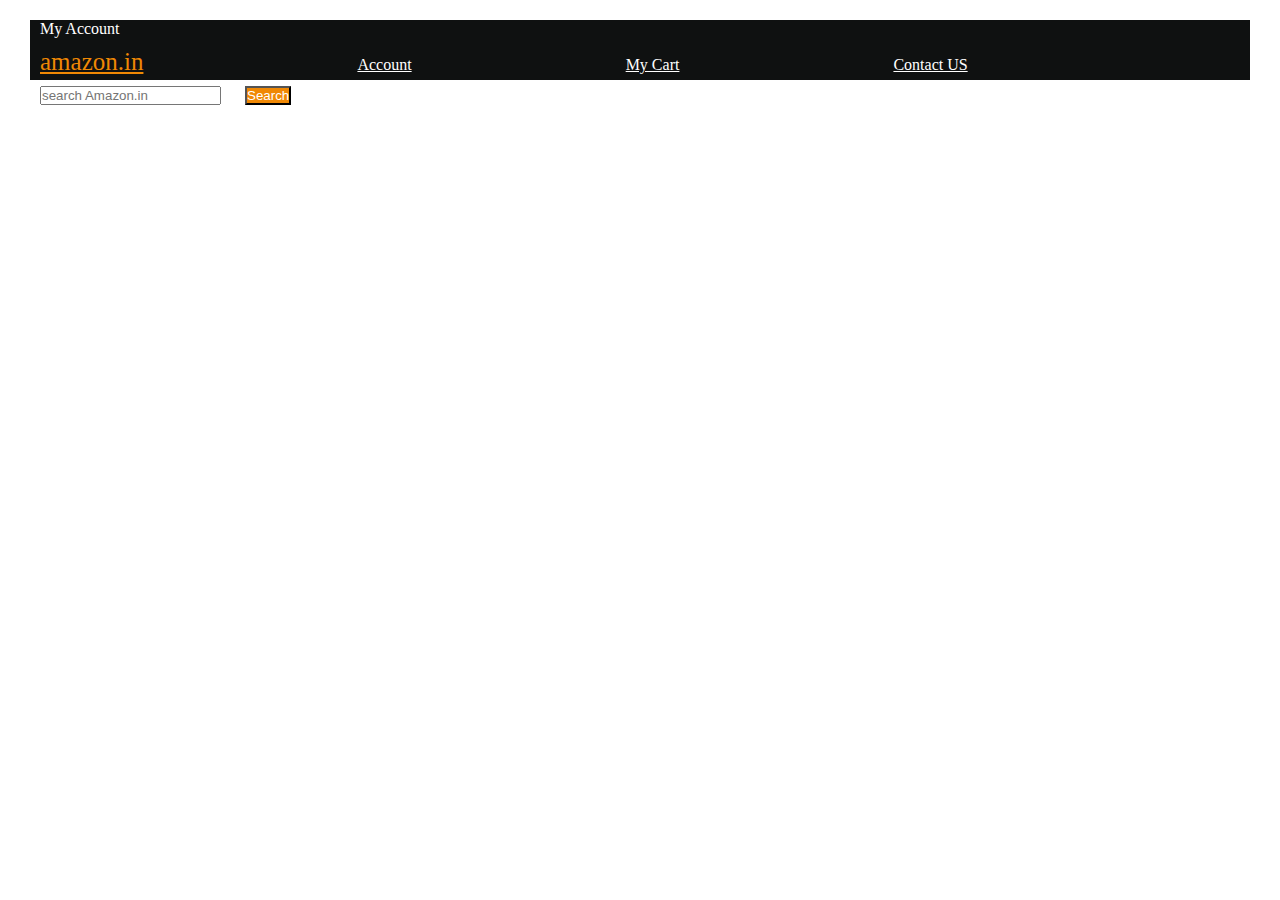
<file: Amazon/amazon.html>
<!DOCTYPE html>
<html lang="en">
<head>
  <title>CSS Practice</title>
  <link rel="stylesheet" href="amazon.css">
</head>

<body>
  <div id="navbar">
    <p>My Account</p>
    <a id="logo" href="#">amazon.in</a>
    <a href="#">Account</a> 
    <a href="#">My Cart</a> 
    <a href="#">Contact US</a> 

  
       <input placeholder="search Amazon.in">
       <button>Search</button>
    
  </div>
</body>
</html>
</file>
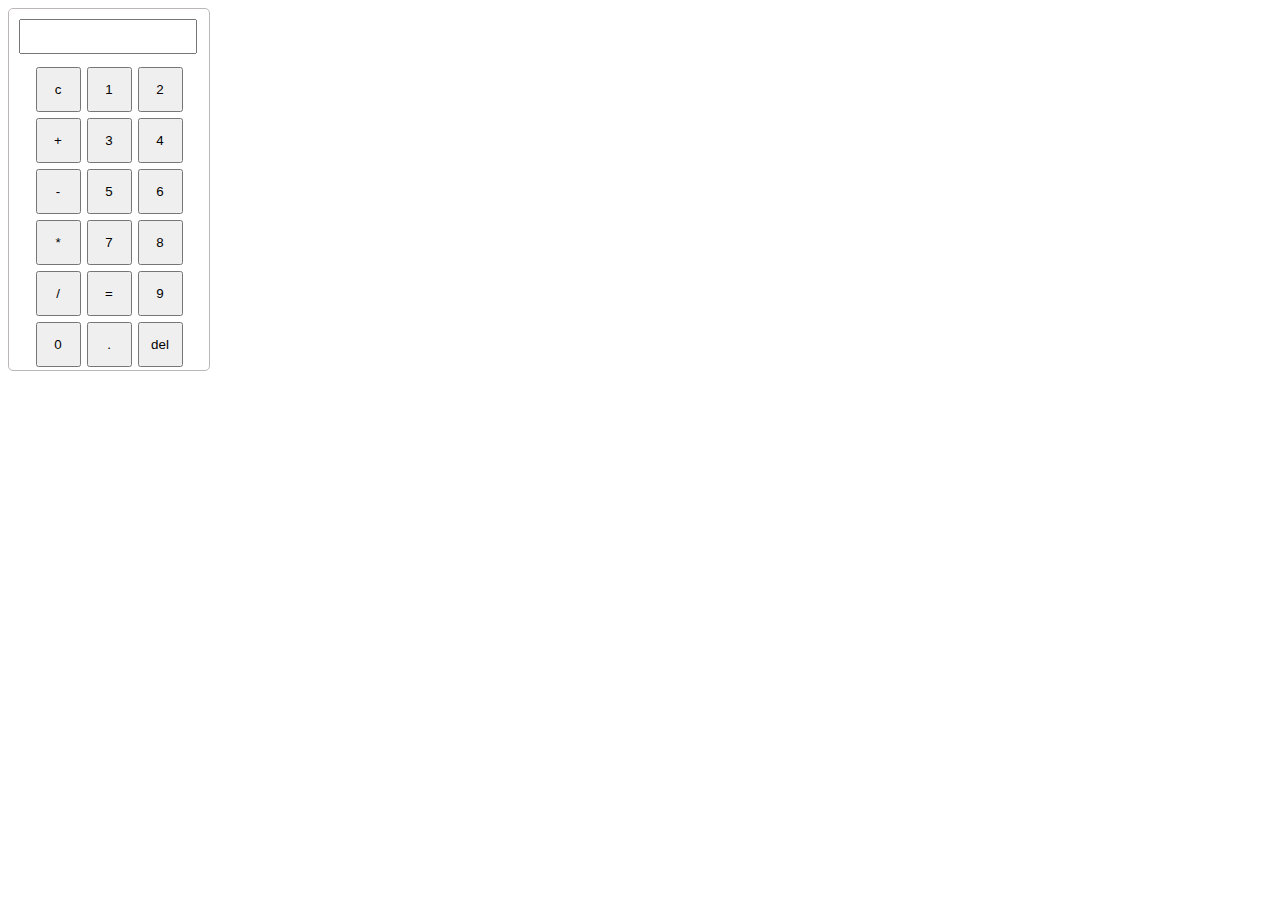
<file: Calculator/Calculator.html>
<!DOCTYPE html>
<html lang="en">
<head>
 <link rel="stylesheet" href="Calculator.css">
  <title>Calculator</title>
</head>
<body>
  <div id="Calculator">
    <input type="text" id="display" > 
     <div class="button-container">
    <button class="button"  onclick="currentDisplay='';document.querySelector('#display').value =currentDisplay ">c</button> 
    <button class="button" onclick="currentDisplay=currentDisplay+'1';document.querySelector('#display').value =currentDisplay ">1</button>
    <button class="button"  onclick="currentDisplay=currentDisplay+'2';document.querySelector('#display').value =currentDisplay ">2</button>
    <button class="button"  onclick="currentDisplay=currentDisplay+'+';document.querySelector('#display').value =currentDisplay " >+</button>
    <button class="button"  onclick="currentDisplay=currentDisplay+'3';document.querySelector('#display').value =currentDisplay ">3</button>
    <button class="button"  onclick="currentDisplay=currentDisplay+'4';document.querySelector('#display').value =currentDisplay ">4</button>
    <button class="button"  onclick="currentDisplay=currentDisplay+'-';document.querySelector('#display').value =currentDisplay ">-</button>
    <button class="button"  onclick="currentDisplay=currentDisplay+'5';document.querySelector('#display').value =currentDisplay ">5</button>
    <button class="button"  onclick="currentDisplay=currentDisplay+'6';document.querySelector('#display').value =currentDisplay ">6</button>
    <button class="button"   onclick="currentDisplay=currentDisplay+'*';document.querySelector('#display').value =currentDisplay ">*</button>
    <button class="button"  onclick="currentDisplay=currentDisplay+'7';document.querySelector('#display').value =currentDisplay ">7</button>
    <button class="button"  onclick="currentDisplay=currentDisplay+'8';document.querySelector('#display').value =currentDisplay ">8</button>
    <button class="button"  onclick="currentDisplay=currentDisplay+'/';document.querySelector('#display').value =currentDisplay ">/</button>
    <button class="button"  onclick=" currentDisplay=eval(currentDisplay);document.querySelector('#display').value =currentDisplay ">=</button>

    <button class="button"  onclick="currentDisplay=currentDisplay+'9';document.querySelector('#display').value =currentDisplay ">9</button>

    <button class="button"  onclick="currentDisplay=currentDisplay+'0';document.querySelector('#display').value =currentDisplay ">0</button>
    <button class="button"  onclick="currentDisplay=currentDisplay+'.';document.querySelector('#display').value =currentDisplay ">.</button>
    <button class="button"  onclick="currentDisplay=currentDisplay.substring(0,currentDisplay.length-1);document.querySelector('#display').value =currentDisplay ">del</button>
    </div>
  </div>

  <script>
    let currentDisplay='';
    document.querySelector('#display').value =currentDisplay;
  </script>
</body>
</html>
</file>
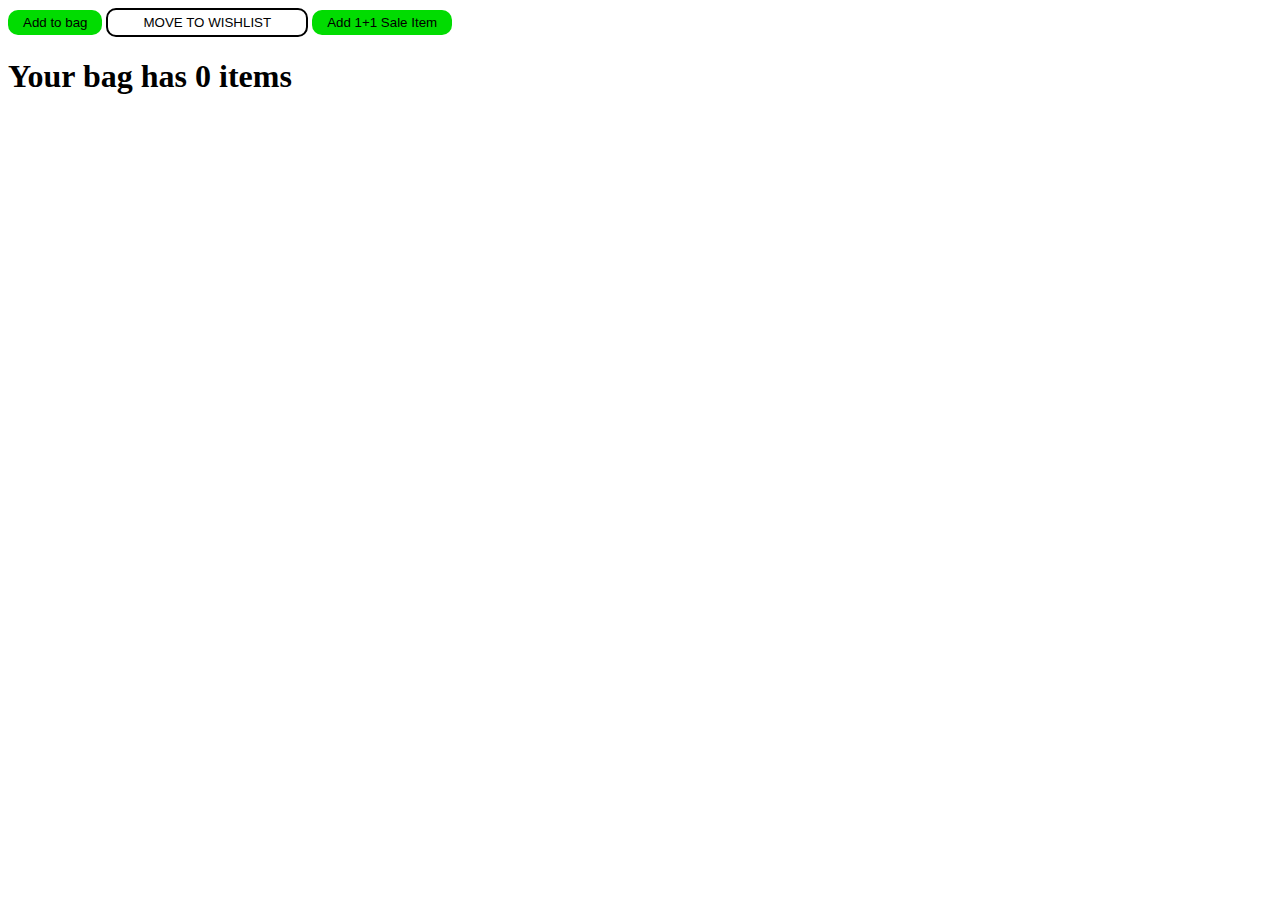
<file: Variables/myntrabag.html>
<!DOCTYPE html>
<html lang="en">
<head>
  <meta charset="UTF-8">
  <meta name="viewport" content="width=device-width, initial-scale=1.0">
  <title>Myntra Bag Exercise</title>
  <link rel="stylesheet" href="myntrabag.css"> 
</head>
<body>
  <button class="bag-button"  onclick="cartQuantity+=1;document.querySelector('#cart-summary').innerText=`Your bag has ${cartQuantity} items`">Add to bag</button>

  <button class="wish-button" onclick="cartQuantity-=1;document.querySelector('#cart-summary').innerText=`Your bag has ${cartQuantity} items`"> Move to Wishlist</button>

  <button class="bag-button"  onclick="cartQuantity+=2;document.querySelector('#cart-summary').innerText=`Your bag has ${cartQuantity} items`">Add 1+1 Sale Item</button>

<h1 id="cart-summary"></h1>

<script>
  let cartQuantity=0;
  document.querySelector('#cart-summary').innerText='Your bag has '+cartQuantity+ ' items';
</script>
</body>
</html>
</file>
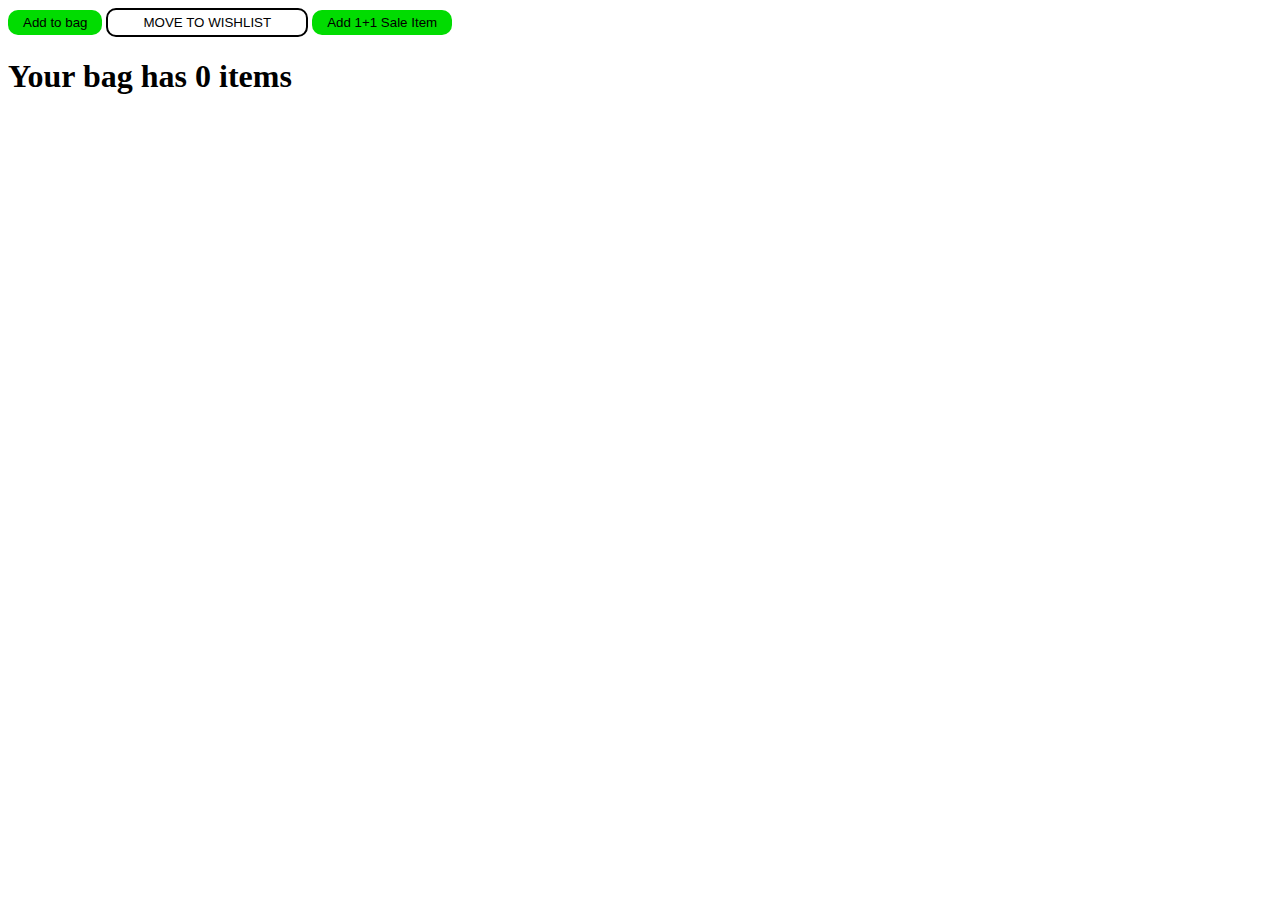
<file: Chapters/KGLearning/Variables/myntrabag.html>
<!DOCTYPE html>
<html lang="en">
<head>
  <meta charset="UTF-8">
  <meta name="viewport" content="width=device-width, initial-scale=1.0">
  <title>Myntra Bag Exercise</title>
  <link rel="stylesheet" href="myntrabag.css"> 
</head>
<body>
  <button class="bag-button"  onclick="cartQuantity+=1;document.querySelector('#cart-summary').innerText=`Your bag has ${cartQuantity} items`">Add to bag</button>

  <button class="wish-button" onclick="cartQuantity-=1;document.querySelector('#cart-summary').innerText=`Your bag has ${cartQuantity} items`"> Move to Wishlist</button>

  <button class="bag-button"  onclick="cartQuantity+=2;document.querySelector('#cart-summary').innerText=`Your bag has ${cartQuantity} items`">Add 1+1 Sale Item</button>

<h1 id="cart-summary"></h1>

<script>
  let cartQuantity=0;
  document.querySelector('#cart-summary').innerText='Your bag has '+cartQuantity+ ' items';
</script>
</body>

</html>
</file>
<file: Amazon/amazon.css>
*{
  padding:0px;
  margin: 10px;  
  color:white;

}
#navbar{
  height: 60px;
  background-color: #0f1111;
}
button{
  background-color: #f08804;
}
#logo{
  color: #f08804;
  font-size: 25px;
}
a{
  margin-right:200px;
}
</file>
<file: Calculator/Calculator.css>
#Calculator{
  /* For the outer box*/
  border : 1px solid rgb(187,183,183);
  border-radius: 5px;
  width: 200px;
}
#display
{
  margin: 10px ;
  /*space between input and the outer box*/
  width: 85%;
  font-size: 25px;
}
.button{
  width: 45px;
  height: 45px;
  margin: 3px;
}
.button-container{
  display: flex; /*Flexbox*/
  justify-content:center;
  flex-wrap: wrap;
}
</file>
<file: Variables/myntrabag.css>
.bag-button{
  background-color: rgb(1, 220 ,1);
  color: black;
  border:none;
  padding: 5px 15px;
  border-radius:10px;

 }
 .wish-button{
  background-color: rgb(255,255,255);
  padding: 5px 35px;
  border-radius:10px;
  border:2px solid black;
  text-transform: uppercase;
 }
</file>
<file: Chapters/KGLearning/Variables/myntrabag.css>
.bag-button{
  background-color: rgb(1, 220 ,1);
  color: black;
  border:none;
  padding: 5px 15px;
  border-radius:10px;

 }
 .wish-button{
  background-color: rgb(255,255,255);
  padding: 5px 35px;
  border-radius:10px;
  border:2px solid black;
  text-transform: uppercase;
 }
</file>
